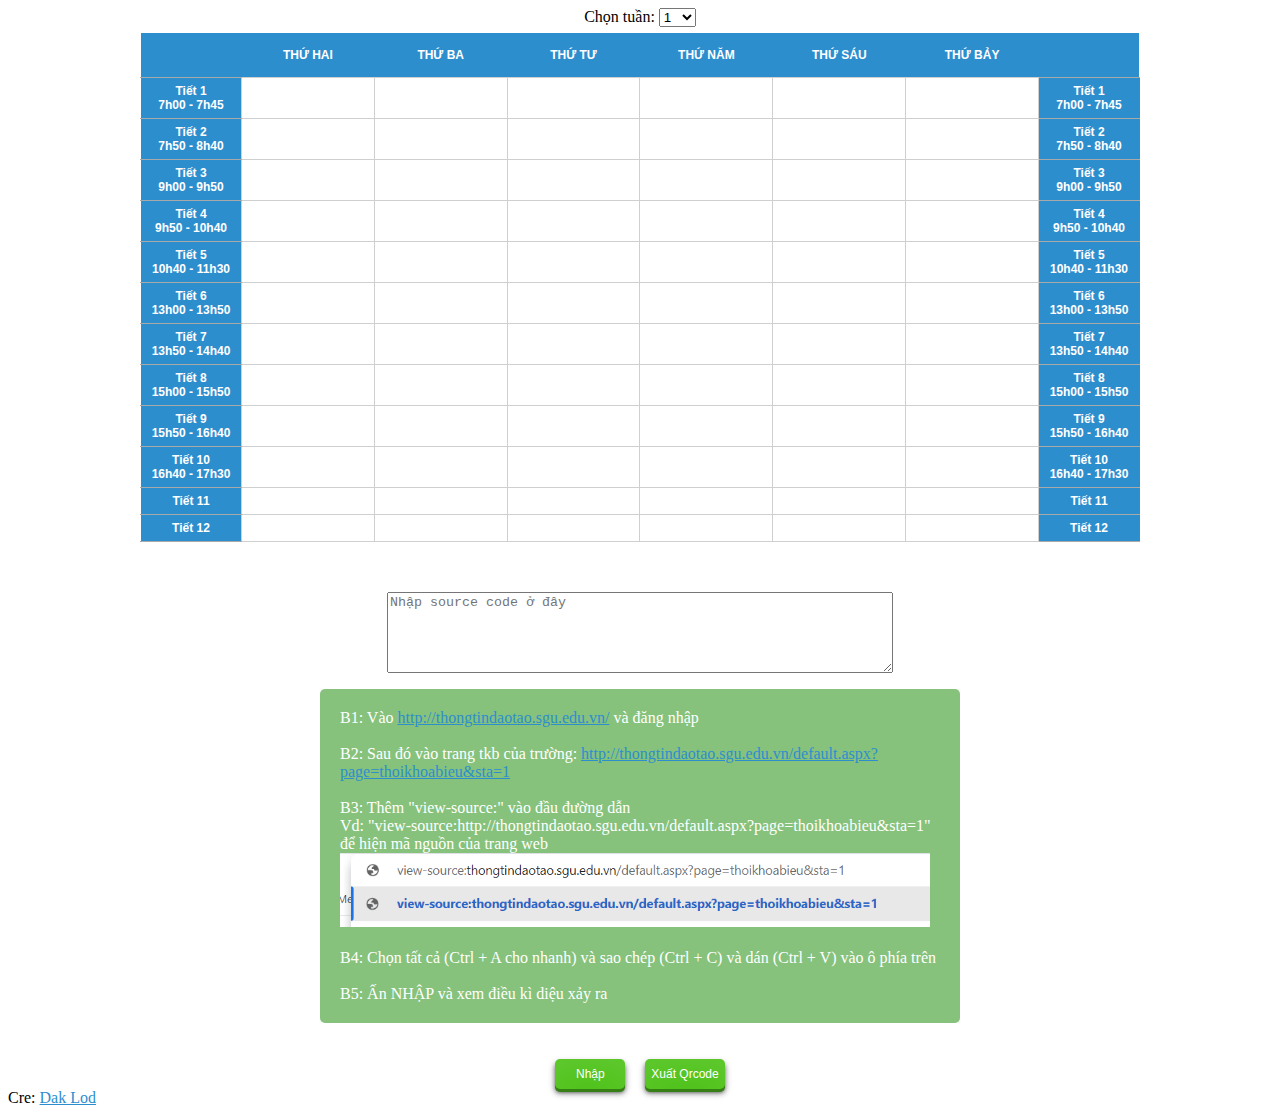
<file: docs/index.html>
<!DOCTYPE html>
<html lang="en">
<head>
    <meta charset="UTF-8">
    <meta name="viewport" content="width=device-width, initial-scale=1.0">
    <link rel="stylesheet" href="./css/style.css">
    <link rel="stylesheet" href="./css/style_tkb.css">
    <title>TKB SGU</title>
</head>
<body>
    
    <div class="week-select">
        <label for="">Chọn tuần: </label>
        <select name="" id="week-selection">
            <option value="1">1</option>
            <option value="2">2</option>
            <option value="3">3</option>
            <option value="4">4</option>
            <option value="5">5</option>
            <option value="6">6</option>
            <option value="7">7</option>
            <option value="8">8</option>
            <option value="9">9</option>
            <option value="10">10</option>
            <option value="11">11</option>
            <option value="12">12</option>
            <option value="13">13</option>
            <option value="14">14</option>
            <option value="15">15</option>
        </select>
    </div>
    <div class="custom_table" id="table_schedule" style="margin-top: 50px;"></div>
    <div class="center-content">
        <!-- <div style="width: fit-content;">
            Thằng nào có tiền donate cho tao: <br>
            Viettinbank: <br>
        </div> -->
        <form class="form-input">
            <textarea name=""  rows="5" id="source" placeholder="Nhập source code ở đây"></textarea>
            <p class="error" hidden>
                <!-- lõioooooooooooooooooooo -->
            </p>
            <p class="describe"> 
                B1: Vào <a href="http://thongtindaotao.sgu.edu.vn/" target="_blank">http://thongtindaotao.sgu.edu.vn/</a> và đăng nhập
                <br>
                <br> B2: Sau đó vào trang tkb của trường:
                <a href="http://thongtindaotao.sgu.edu.vn/default.aspx?page=thoikhoabieu&sta=1" target="_blank">http://thongtindaotao.sgu.edu.vn/default.aspx?page=thoikhoabieu&sta=1 </a>
                <!-- <a id="#" href="#">Bấm để copy</a> -->
                <br>
                <br> B3: Thêm "view-source:" vào đầu đường dẫn
                <br>Vd: "view-source:http://thongtindaotao.sgu.edu.vn/default.aspx?page=thoikhoabieu&sta=1" để hiện mã nguồn của trang web
                <img src="./img/b3.png" alt="ảnh ví dụ bước 3">
                <br>
                <br> B4: Chọn tất cả (Ctrl + A cho nhanh) và sao chép (Ctrl + C) và dán (Ctrl + V) vào ô phía trên
                <br>
                <br> B5: Ấn NHẬP và xem điều kì diệu xảy ra
            </p>
            <!-- <button onclick="import_tkb()">Nhập</button> -->
            <div class="form-actions">
                <button id="import-from-source">Nhập</button>
                <button id="export-to-qrcode">Xuất Qrcode</button>
                <!-- <button>Nhập</button> -->
            </div>
        </form>
    </div>
    <span>Cre: <a href="https://www.facebook.com/locdactran123/">Dak Lod</a></span>
    <!-- <script type="text/javascript" src="@string.Format("/Scripts/foo.js?v={0}", DateTime.Now.Ticks)"></script> -->
    <script src="./modules/jquery.js"></script>
    <script src="./modules/subject.js"></script>
    <script src="./modules/crawl_data.js" ></script>
    <script src="./modules/render_schedule.js" ></script>
    <script src="./modules/dsgv.js" ></script>
    <script src="./modules/main.js" ></script>
</body>
</html>
</file>
<file: docs/css/style.css>
:root {
    --green-color: #369925;
}

body {
    /* overflow: hidden; */
    /* margin: 0px; */
    /* width: calc(100vw - 20px); */
}

.center-content {
    /* width: 100%; */
}

.center-content > *{
    margin-inline: auto;
}

/* * {
    font-family: 'Segoe UI', Tahoma, Geneva, Verdana, sans-serif !important;
    font-size: .8rem !important;
  } */
.form-input {
    display: flex;
    flex-direction: column;
    margin: auto;
    margin-top: 50px;
}

.form-input > * {
    margin-inline: auto;

}

.form-input textarea {
    max-width: 500px;
    max-height: 300px;
    width: 100%;
    height: 100%;
}

.form-input .describe {
    background-color: rgb(54, 153, 37, 0.6);
    /* border: ; */
    /* opacity: 0.8; */
    color: white;
    border-radius: 5px;
    padding: 20px;
    max-width: 600px;
}

.form-input .error {
    background-color: #F6635C;
    /* border: ; */
    opacity: 0.8;
    color: white;
    border-radius: 5px;
    padding: 20px;
    max-width: 400px;
}

.form-input button {
    box-shadow: 0 3px 0 0 #367f14, 0 4px 4px -1px rgba(0, 0, 0, 0.6), 0 4px 6px 1px rgba(0, 0, 0, 0.3), 0 1px 2px 1px rgba(0, 0, 0, 0) inset, 0 18px 32px -2px rgba(255, 255, 255, 0.1) inset;
    transition: box-shadow 0.2s, transform 0.2s, color 0.2s;
    margin-top: 20px;
    min-width: 70px;
    min-height: 30px;
    margin-inline: auto;
    border-width: 0px;
    color: white;
    border-radius: 5px;
    background-color: #4dc217;
    font-size: 12px;
    /* text-transform: uppercase; */
    /* font-weight: bold; */
}

.form-input button:active{
    box-shadow: 0 0px 0 0 #2d6911, 0 3px 0 0 rgba(0, 0, 0, 0), 0 4px 16px rgba(0, 0, 0, 0), 0 1px 2px 1px rgba(0, 0, 0, 0.5) inset, 0 -18px 32px -2px rgba(255, 255, 255, 0.1) inset;
    transition: 0s;
    color: #367f14;
    text-shadow: 0 1px 0 rgba(255, 255, 255, 0.3);
    transform: translateY(3px);
}

.week-select {
    /* margin-top: 30px; */
    margin-bottom: -45px;
    width: max-content;
    margin-inline: auto;
}

.form-input .form-actions {
    display: flex;
    gap: 20px;
}

@media screen and (max-width: 1000px) {
    body {
        width: calc(100vw - 30px);
    /* margin-top: 90px; */
    }
}

img {
    width: calc(100% - 10px);
    height: auto;
    margin: auto;
}

a, a:visited {
    color: #2D8ECE;
}
</file>
<file: docs/css/style_tkb.css>
:root {
  --title-color: white;
  --empty-color: #2D8ECE;
  --basic-col-color: #fff;

  --primary-7-color: #fd4d40;
  --course-7-color: #f75b1e2f;

  --primary-2-color: #369925;
  --course-2-color: #3894281a;

  --primary-5-color: #0665e0;
  --course-5-color: #639eeb2c;

  --primary-4-color: #EA1E63;
  --course-4-color: #EA1E632A;

  --primary-3-color: #1fc2d9;
  --course-3-color: #c8ece870;

  --primary-color: #ebb830;
  --course-color: #f7b76842;

  --primary-6-color: #985bc7;
  --course-6-color: #e1c2fb73;


  --primary-8-color: #009788;
  --course-8-color: #0097882A;

  --primary-9-color: #795547;
  --course-9-color: #7955472A;

  --primary-10-color: #607D8B;
  --course-10-color: #607D8B2A;
}
.custom_table {
  overflow-y: scroll;
  /* scrollbar-gutter: stable both-edges; */
  /* min-width: 900px; */
  height: calc(100vh - 170px);
  max-width: 1000px;
  width: 100%;
  margin: auto;
}

.custom_table * {
  font-family: 'Segoe UI', Tahoma, Geneva, Verdana, sans-serif;
  font-size: 12px !important;
  text-align: left;
}

.custom_table span {
  text-align: center;
  align-content: center;
}

.custom_table table,
.custom_table tr,
.custom_table td {
  /* border: ;  */
  /* border: 1px solid white; */
  /* border-color: var(--empty-color); */
  /* border */
  /* border-block: 1px solid #cfcfcf; */
  /* display: flex; */
  /* width: max-content; */
  /* height: max-content !important; */
  /* overflow: scroll; */

}

/* tbody {
  position: -webkit-sticky;
} */




.custom_table table {
  border-collapse: collapse;
  padding-bottom: 16px;
  margin: auto;
  border-spacing: 5px;
  /* border-radius: 5px; */
  border: 1px solid transparent;
  /* height: 1px; */
  min-width: 1000px;
}

.custom_table td {
  /* width: 140px !important; */
  /* display: flex; */
  /* padding: auto; */
}

.custom_table a {
  text-decoration: none;
}

.custom_table td div {
  /* min-height: 25px; */
  display: flex;
  align-items: center;
  justify-content: center;
}



#studentInfo {
  text-align: center;
  padding: 14px;
  min-width: 1000px;
  max-width: 1000px;
  font-size: .8rem !important;
}

.thead_td {
  height: 32px !important;
  text-align: center;
  padding: 6px 0;
  background-color: var(--empty-color);
  /* background-color: rgb(45, 142, 206, 0.8); */
  border: none;
  color: var(--title-color);
  font-weight: bold;
  text-transform: uppercase;
  position: -webkit-sticky;
  position: sticky;
  top: 0px;
  z-index: 1000;
  left: -100px;
}

.col_basic {
  border: 1px solid #cfcfcf !important;
  background-color: var(--basic-col-color);
  opacity: .8;
  width: 150px !important;
  /* height: 100%; */
}

.stt {
  max-width: 80px !important;
  min-width: 100px !important;
  text-align: center;
  padding: 6px 0;
  /* border: 2px solid var(--empty-color); */
  /* background-color: rgb(45, 142, 206, 0.8); */
  background-color: var(--empty-color);
  color: var(--title-color);
  font-weight: bold;
  border-block: 0.5px solid darkgray !important;
  border: none;
}

.fixed-col {
  position: -webkit-sticky;
  position: sticky;
  /* border: none !important; */
  /* position: fixed; */
  left: -1px;
  z-index: 10000;
}

.header-fill td {
  border: 3px solid white;
  background-color: var(--empty-color);
}

.course {
  padding: 0 6px;
  vertical-align: middle;
  opacity: 1 !important;
  position: relative;
  font-size: .8rem;
  color: white !important;
  text-transform: uppercase;
  /* font-weight: bold; */
}

.course-0 {
  background: var(--primary-color);
  /* background: linear-gradient(90deg, #e94086 0%, #e5925a 100%); */
  /* color: var(--primary-color) !important; */
}

.course-1 {
  background-color: var(--primary-2-color);
  /* color: var(--primary-2-color) !important; */
}

.course-2 {
  background-color: var(--primary-3-color);
  /* color: var(--primary-3-color) !important; */
}

.course-3 {
  background-color: var(--primary-4-color);
  /* color: var(--primary-4-color) !important; */
}

.course-4 {
  background-color: var(--primary-5-color);
  /* color: var(--primary-5-color) !important; */
}

.course-5 {
  background-color: var(--primary-6-color);
  /* color: var(--primary-6-color) !important; */
}

.course-6 {
  background-color: var(--primary-7-color);
  /* color: var(--primary-7-color) !important; */
}

.course-7 {
  background-color: var(--primary-8-color);
  /* color: var(--primary-8-color) !important; */
}

.course-8 {
  background-color: var(--primary-9-color);
  /* color: var(--primary-9-color) !important; */
}

.course-9 {
  background-color: var(--primary-10-color);
  /* color: var(--primary-10-color) !important; */
}

/* .course::after {
  content: "";
  position: absolute;
  left: -2px;
  top: -1px;
  bottom: 0;
  width: 4px;
  z-index: 10;
  border-radius: 10px;
} */

.course-0::after {
  background-color: var(--primary-color) !important;
}

.course-1::after {
  background-color: var(--primary-2-color) !important;
}

.course-2::after {
  background-color: var(--primary-3-color) !important;
}

.course-3::after {
  background-color: var(--primary-4-color) !important;
}

.course-4::after {
  background-color: var(--primary-5-color) !important;
}

.course-5::after {
  background-color: var(--primary-6-color) !important;
}

.course-6::after {
  background-color: var(--primary-7-color) !important;
}

.course-7::after {
  background-color: var(--primary-8-color) !important;
}

.course-8::after {
  background-color: var(--primary-9-color) !important;
}

.course-9::after {
  background-color: var(--primary-10-color) !important;
}

.text-color {
  /* font-weight: bold; */
}

.text-mutted {
  /* color: #7a7a7a; */
  color: white;
  font-weight: bold;
}

.space_left {
  margin-left: 10px;
}

.main {
  display: flex;
  justify-content: center;
  align-items: center;
  flex-direction: column;
}

#capture {
  display: flex;
  justify-content: center;
  flex-direction: column;
  /* border: 3px solid #7a7a7a; */
  /* border-radius: 8px; */
  overflow: hidden;
  min-width: 1000px;
  max-width: 1000px;

  /*-webkit-box-shadow: 0px 0px 16px -4px rgba(0, 0, 0, 0.2);*/
  /*-moz-box-shadow: 0px 0px 16px -4px rgba(0, 0, 0, 0.2);*/
  /*box-shadow: 0px 0px 16px -4px rgba(0, 0, 0, 0.2);*/
}

#loading {
  top: 0;
  left: 0;
  right: 0;
  bottom: 0;
  background-color: #ffffff;
  position: fixed;
  z-index: 100;
  align-items: center;
  justify-content: center;
  display: flex;
}

.info-text-color {
  color: var(--primary-color);
  font-weight: bold;
}

.card {
  border: 1px solid transparent;
  border-radius: 10px;
  display: block !important;
  /* height: 80%; */
  height: calc(100% - 30px);
  /* height: max-content; */
  padding: 10px;
  margin: 5px;
  /* margin-block: auto; */
}

/* .card > *{
  display: inline-block;
  margin:  0 auto;
} */

/* .card .content {
  display: block; 
  position: relative;
  top: 50%;
  left: 50%;
  transform: translate(-50%, -50%);
} */



@media only screen and (min-width: 1000px){
  .custom_table {
    overflow: hidden;
    height: 100%;
  }
}
</file>
